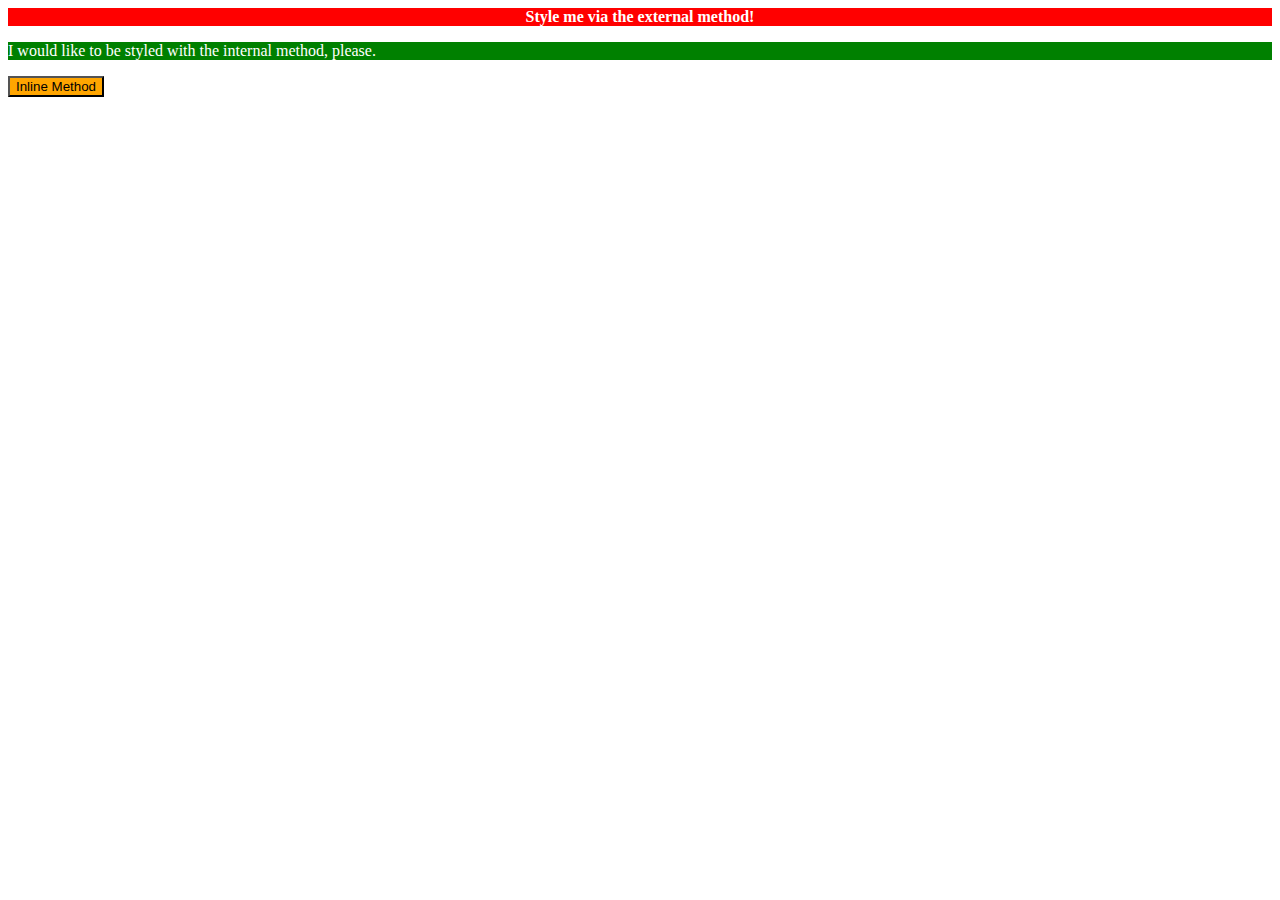
<file: foundations/01-css-methods/index.html>
<!DOCTYPE html>
<html lang="en">
  <head>
    <style>
      p {
        background-color: green;
        font-size: 18;
        color: white;
      }
    </style>
    <meta charset="UTF-8">
    <meta http-equiv="X-UA-Compatible" content="IE=edge">
    <meta name="viewport" content="width=device-width, initial-scale=1.0">
    <link rel="stylesheet" href="./styles.css">
    <title>Methods for Adding CSS</title>
  </head>
  <body>
    <div>Style me via the external method!</div>
    <p>I would like to be styled with the internal method, please.</p>
    <button style="background-color: orange; font-size: 18;">Inline Method</button>
  </body>
</html>
</file>
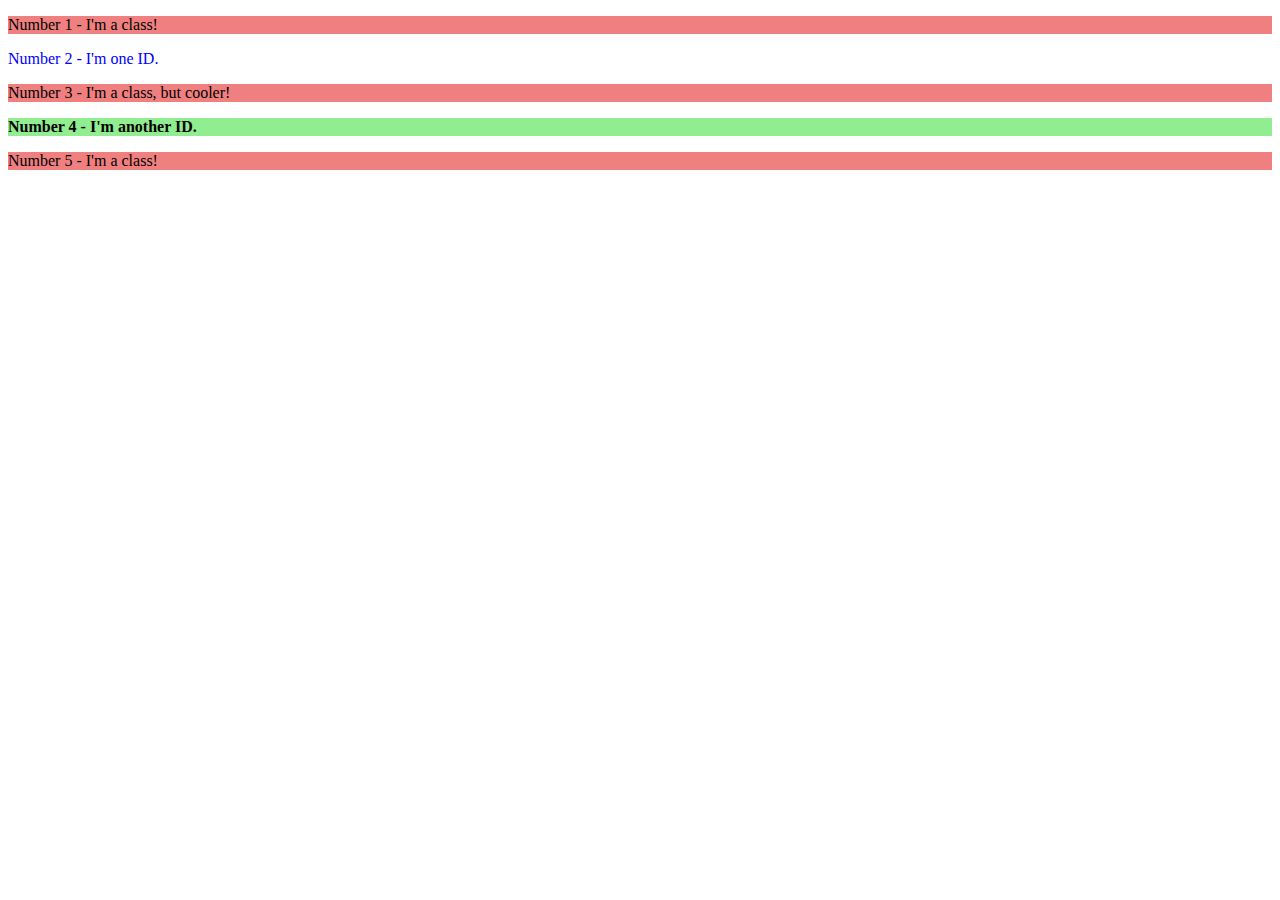
<file: foundations/02-class-id-selectors/index.html>
<!DOCTYPE html>
<html lang="en">
  <head>
    <meta charset="UTF-8">
    <meta http-equiv="X-UA-Compatible" content="IE=edge">
    <meta name="viewport" content="width=device-width, initial-scale=1.0">
    <title>Class and ID Selectors</title>
    <link rel="stylesheet" href="style.css">
  </head>
  <body>
    <p class="odd">Number 1 - I'm a class!</p>
    <div id="ele2">Number 2 - I'm one ID.</div>
    <p class="odd adjust-font">Number 3 - I'm a class, but cooler!</p>
    <div id="ele4" class="adjust-font">Number 4 - I'm another ID.</div>
    <p class="odd">Number 5 - I'm a class!</p>
  </body>
</html>
</file>
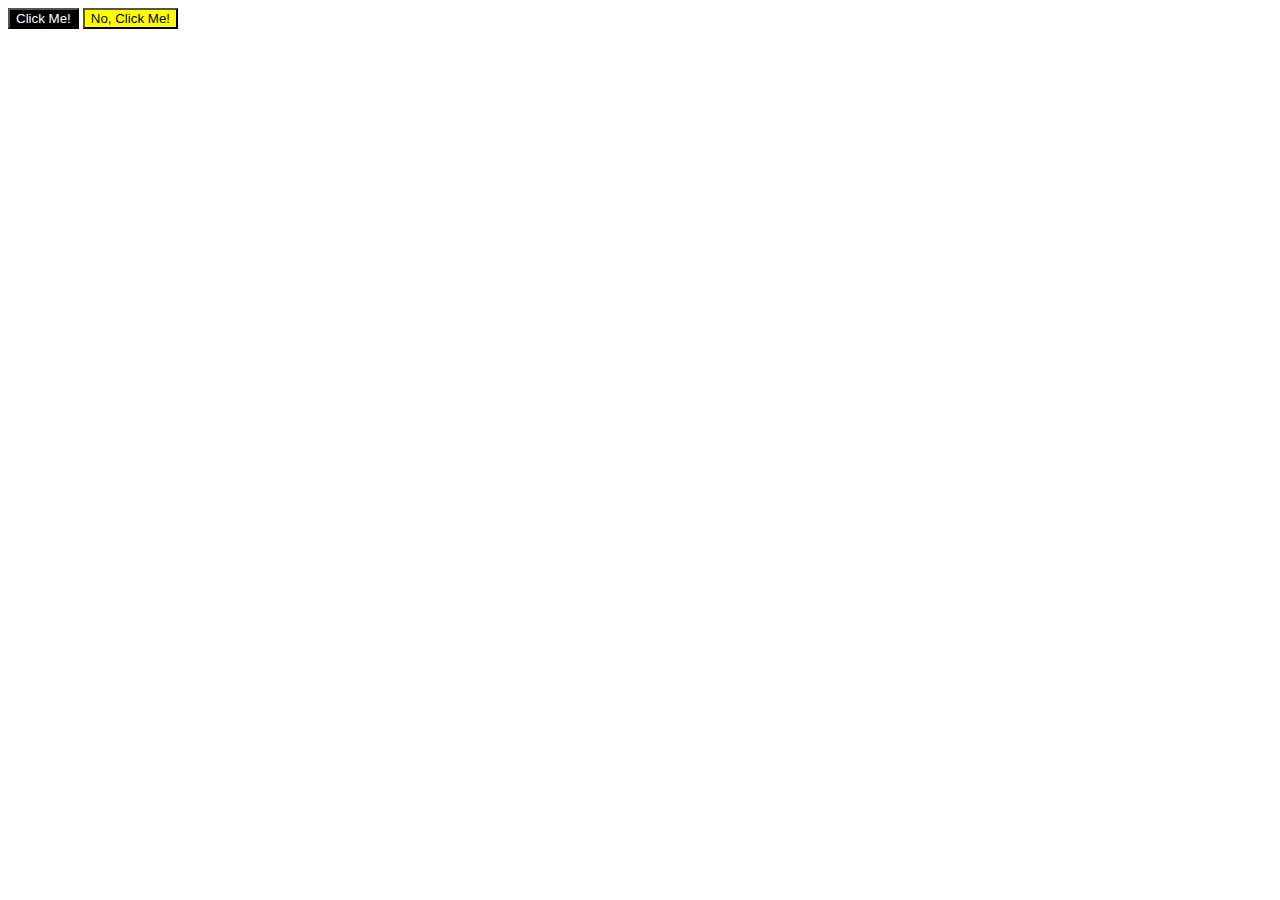
<file: foundations/03-grouping-selectors/index.html>
<!DOCTYPE html>
<html lang="en">
  <head>
    <meta charset="UTF-8">
    <meta http-equiv="X-UA-Compatible" content="IE=edge">
    <meta name="viewport" content="width=device-width, initial-scale=1.0">
    <title>Grouping Selectors</title>
    <link rel="stylesheet" href="style.css">
  </head>
  <body>
    <button class="choose">Click Me!</button>
    <button class="lose">No, Click Me!</button>
  </body>
</html>
</file>
<file: foundations/01-css-methods/styles.css>
/* this is to add styles externally*/
div {
    color: white;
    background-color: red;
    font-size: 32;
    text-align: center;
    font-weight: bold;
}
</file>
<file: foundations/02-class-id-selectors/style.css>
/* using class and ID selectors for styling.*/
.odd {
    background-color: lightcoral;
    font-family: verdana,"Times New Roman", sans-serif;
}

#ele2 {
    font-size: 36;
    color: blue;
}

#adjust-font {
    font-size: 24;
}

#ele4 {
    background-color: lightgreen;
    font-weight: bold;
}
</file>
<file: foundations/03-grouping-selectors/style.css>
.lose
.choose {
    font-size: 28;
    font-family: Helvetica, "Times New Roman", sans-serif;
}

.choose {
    background-color: #000000;
    color: #ffffff;
}

.lose {
    background-color: #ffff00;
}
</file>
